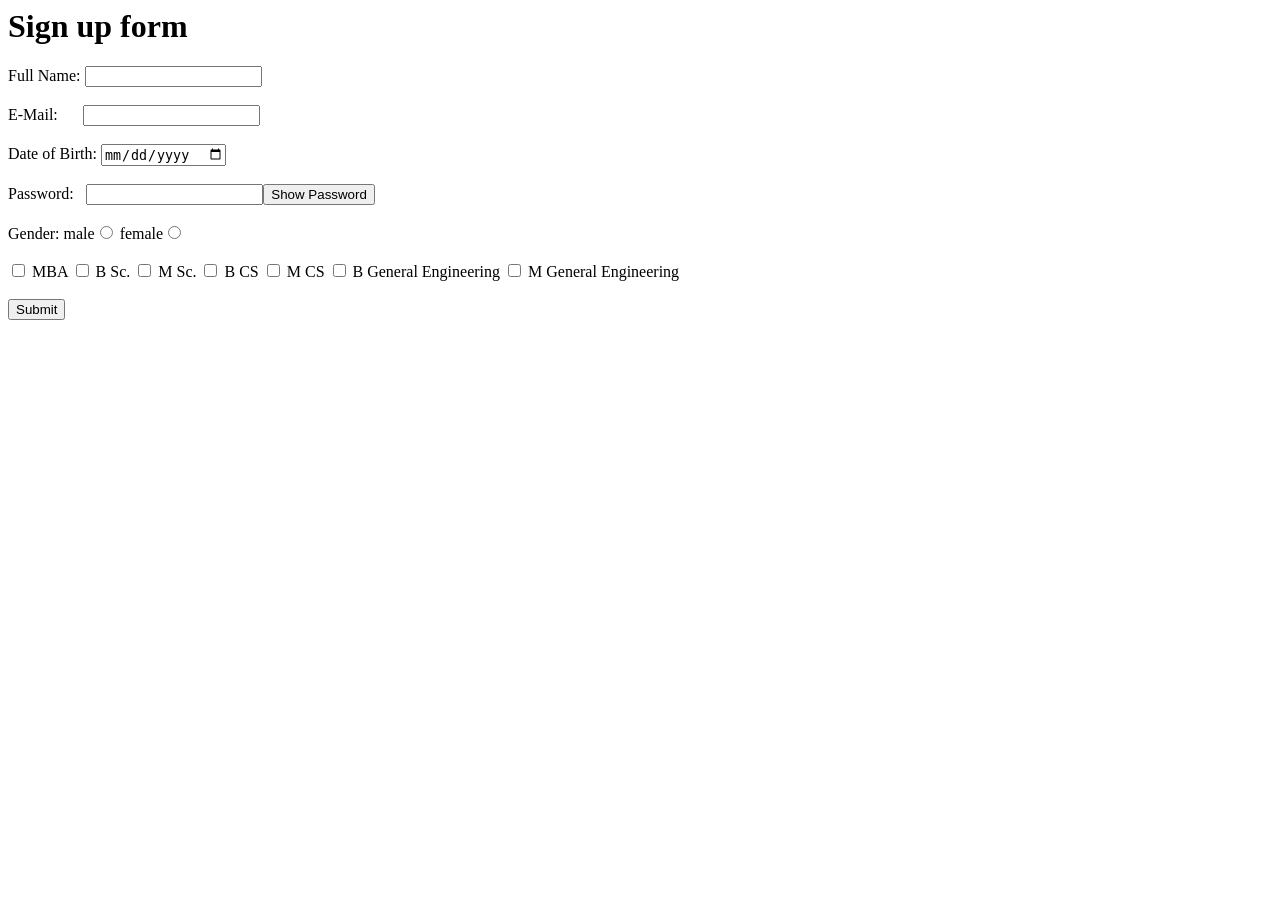
<file: app/servers/web_files/form/form.html>
<html>
  <head>
    <title>Form in HTML</title>
  </head>
  <body>
    <h1>Sign up form</h1>
    <div>
      <form action="submitted.html">
        <label>Full Name:</label><input type="text" style="margin-left: 5px;">

        <br>
        <br>

        <label>E-Mail:</label><input type="email" style="margin-left: 25px;">
        
        <br>
        <br>

        <label>Date of Birth:  </label><input type="date">

        <br>
        <br>

        <label>Password:</label><input id="password" type="password" style="margin-left: 12.5px;"><a><button onclick="togglePasswordVisibility(this)">Show Password</button></a>
        </a>
        <br>
        <br>

        <label>Gender:  </label><label>male</label><input id="gender" type="radio"> <label>female</label><input id="gender" type="radio">
        
        <br>
        <br>

        <input type="checkbox"> <label>MBA</label>
        <input type="checkbox"> <label>B Sc.</label>
        <input type="checkbox"> <label>M Sc.</label>
        <input type="checkbox"> <label>B CS</label>
        <input type="checkbox"> <label>M CS</label>
        <input type="checkbox"> <label>B General Engineering</label>
        <input type="checkbox"> <label>M General Engineering</label>        

        <br>
        <br>

        <input type="submit">
      </form>
    </div>
    <script>
    function togglePasswordVisibility(button) {
        const passwordInput = document.getElementById('password');
        if (passwordInput.type === 'password') {
            passwordInput.type = 'text';
            button.textContent = 'Hide Password';
        } else {
            passwordInput.type = 'password';
            button.textContent = 'Show Password';
        }
    }
</script>
  </body>
</html>
</file>
